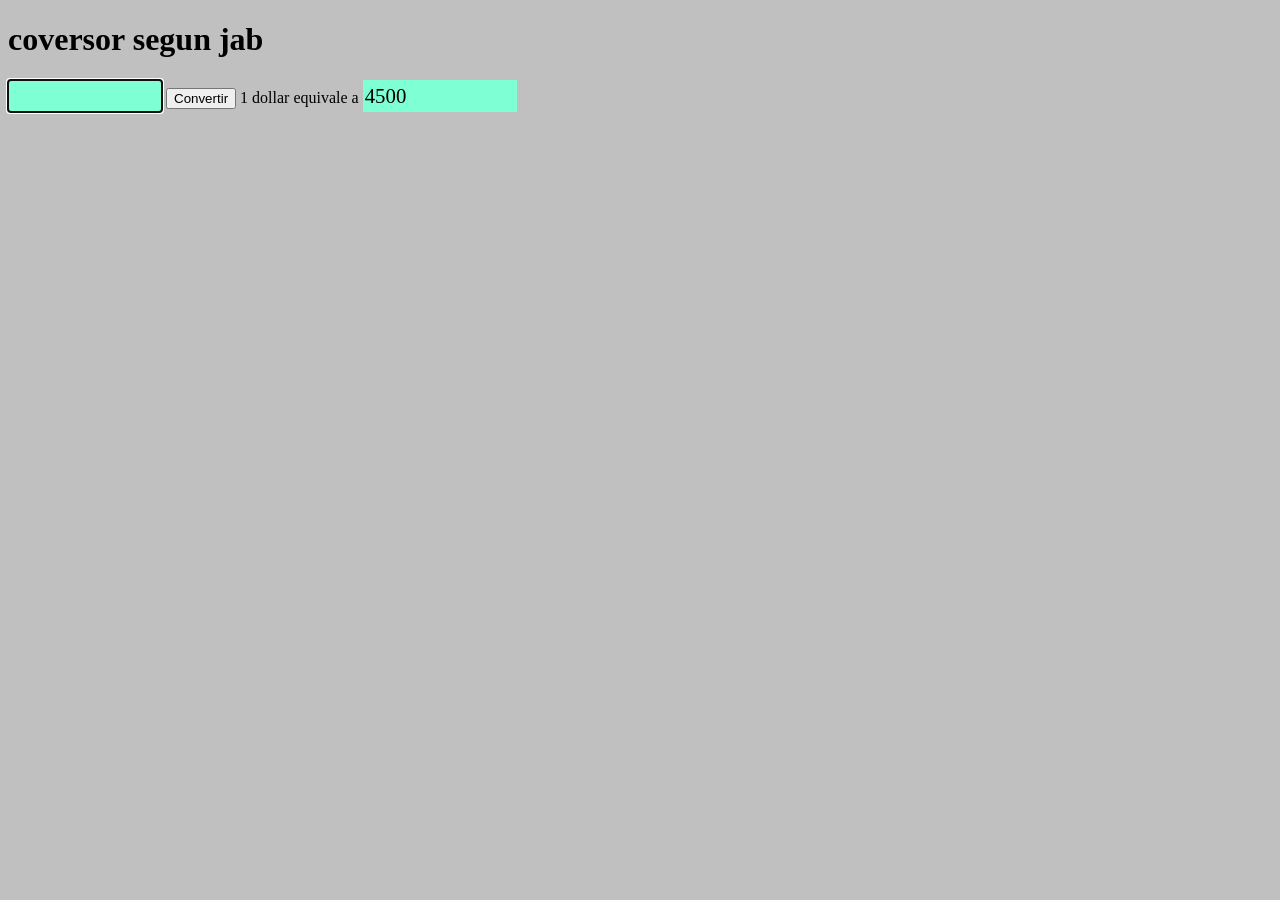
<file: index.html>
<!DOCTYPE html>
<html lang="en">
<head>
    <meta charset="UTF-8">
    <meta name="viewport" content="width=device-width, initial-scale=1.0">
    <title>conversor divisas</title>
    <link rel="stylesheet" href= "style.css">
</head>
<body>

   <!-- <h1>Conversor de Dólares a Pesos Colombianos</h1>

    <label for="dolares">Dólares:</label>
    <input type="number" id="dolares" value="0"><br><br>
  
    <button onclick="convertir()">Convertir</button><br><br>
  
    <label for="pesos">Pesos Colombianos:</label>
    <input type="number" id="pesos" value="0" >-->
  
  <!--<h2>Conversor de dollares a pesos colombianos</h2>

<div class="caja"></div>
<input  type="number"    id="miInput" value ="000" >  

<button id="convertir">Convertir</button>
<div id="resultado"> $ 0 pesos colombianos</div>
</div>-->
<h1>coversor segun jab</h1>

<input id="dinero" autofocus/>
<button id="boton"> Convertir</button>
1 dollar equivale a <input id="cambio">

<div id="conversiones"></div>
<script src="script.js"></script>
</body>
</html>
</file>
<file: style.css>
body{
    background-color: silver;
    border-width: 5px  ;
}

#conversiones{
    color:rgb(231, 9, 9);
    width: 30px;
    font-size:20px;
    font-family: Arial, Helvetica, sans-serif;
    

    
}
input{
    font-family: Cambria, Cochin, Georgia, Times, 'Times New Roman', serif;
    font-size: 130%;
    width: 150px;
    height: 30px;
    background-color: aquamarine;
    border: 4px;
}
</file>
<file: conversor.css>
body{
    background-color: silver;
    border-width: 5px  ;
}

#conversiones{
    color:rgb(231, 9, 9);
    width: 30px;
    font-size:20px;
    font-family: Arial, Helvetica, sans-serif;
    

    
}
input{
    font-family: Cambria, Cochin, Georgia, Times, 'Times New Roman', serif;
    font-size: 130%;
    width: 150px;
    height: 30px;
    background-color: aquamarine;
    border: 4px;
}
</file>
